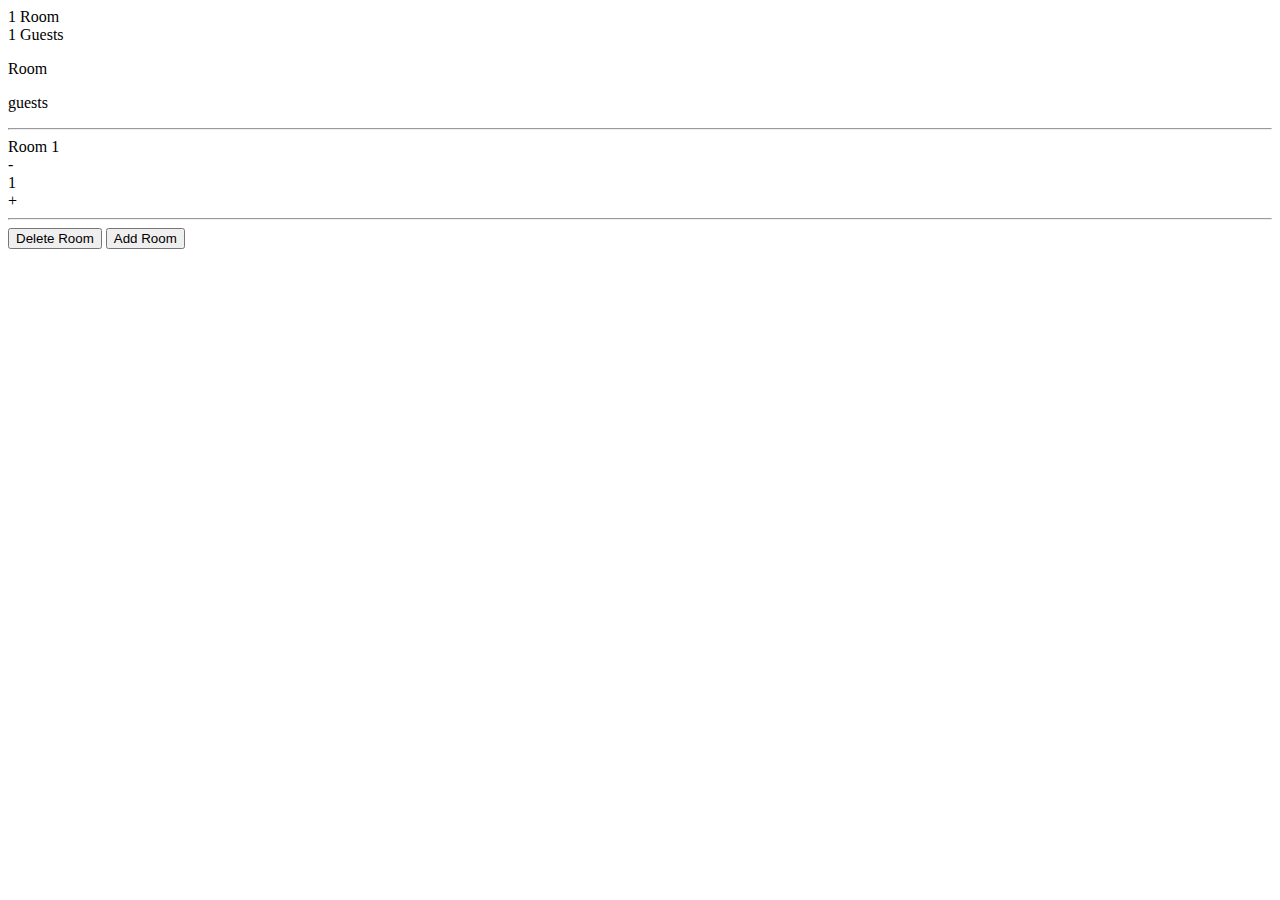
<file: index.html>
<!DOCTYPE html>
<html lang="en">

<head>
    <meta charset="UTF-8">
    <meta name="viewport" content="width=device-width, initial-scale=1.0">
    <title>Document</title>
    <link rel="stylesheet" href="style.css">
</head>

<body>

    <div class="box" id="box1">
        <div id="rooms"><span class="rooms">1</span> Room </div>
        <div id="guests">
        <span class="guests">1</span> Guests
        </div>
    </div>
    <div class="box" id="box2">
        <div class="roomAndGuest">
            <p>Room</p>
            <p>guests</p>
        </div>
        <hr>
        <div class="add-rooms-and-guest">
            <div class="room-counter">Room <span class="room-counting">1</span></div>
            <div class="guest-counter">
            <div class="minus">-</div>
            <div class="guest-count">1</div>
            <div class="plus">+</div>
            </div>
        </div>
        <hr>
        <div id="btns">
            <button class="delete">Delete Room</button>
            <button class="add">Add Room</button>
        </div>

    </div>

    <script src="app.js"></script>


</body>

</html>
</file>
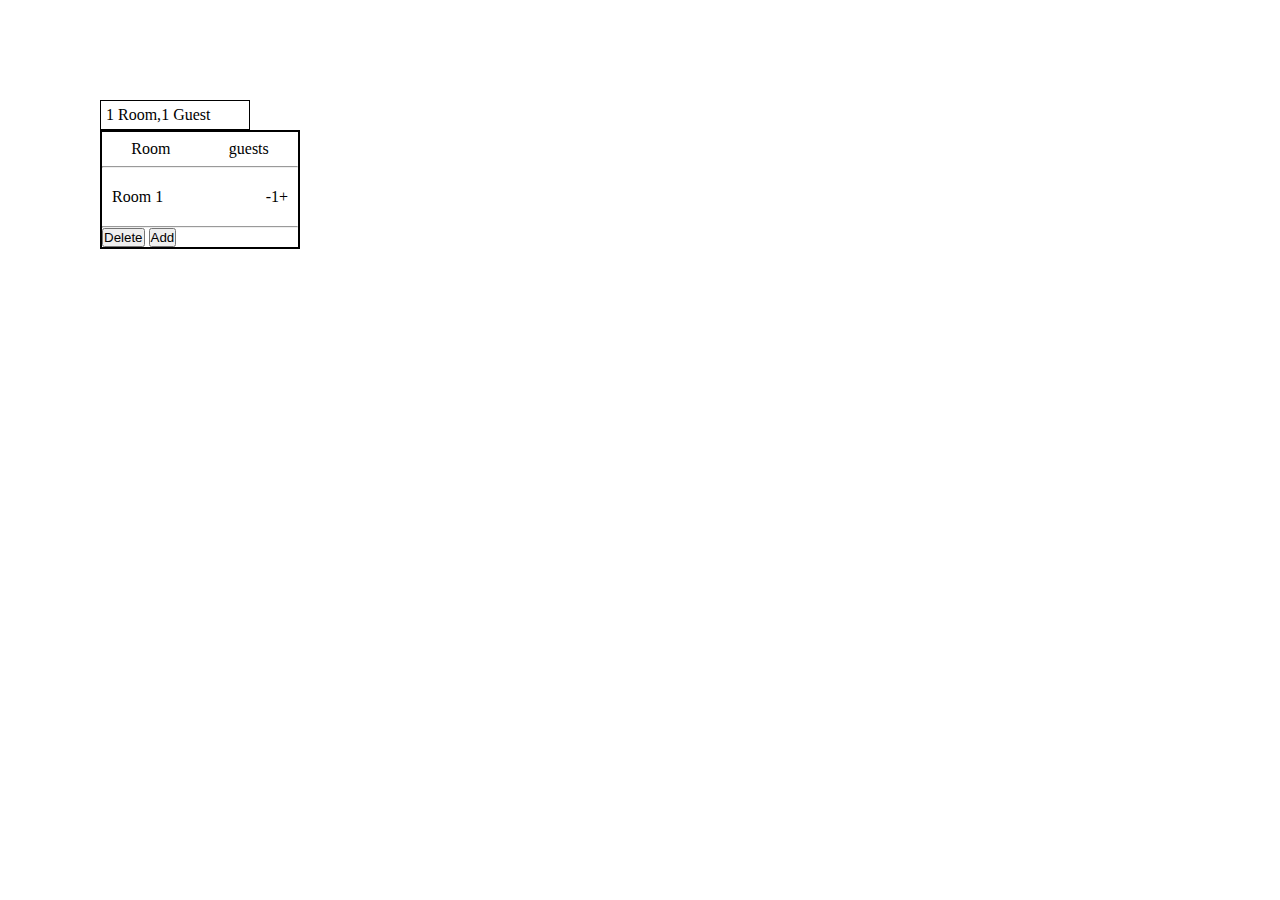
<file: test/index.html>
<!DOCTYPE html>
<html lang="en">
<head>
    <meta charset="UTF-8">
    <meta name="viewport" content="width=device-width, initial-scale=1.0">
    <title>Document</title>
    <link rel="stylesheet" href="style.css">
</head>
<body>

    <div class="box1">
        <p><span id="noOfRooms">1</span> Room,</p>
        <p><span id="noOfGuest">1</span> Guest</p>
    </div>


    <div class="box2">
        <div class="roomAndGuest">
            <p>Room</p>
            <p>guests</p>
        </div>
        <hr>
        
    <div id="guestAndRooms">
        <div class="additionalRooms">
        <div class="noOfRoomDiv">Room <span class="noOfRooms">1</span></div>
        <div class="noOfGuestDiv">
        <div class="minusBtn">-</div>
        <div class="noOfGuests">1</div>
        <div class="plusBtn">+</div>
        </div>
        </div>
    </div>

        <hr>

        <div class="addAndDeleteBtns">
             <button id="delete">Delete</button>
             <button id="add">Add</button>
        </div>
       

        
    </div>





    <script src="two.js"></script>

</body>
</html>
</file>
<file: style.css>
/* *{
    margin: 0;
    padding: 0;
    box-sizing: border-box;
}

body{
    margin: 100px;
}


.box {
    display: block;
    width: 140px;
    height: 30px;
    background-color: lightblue;
    margin: 10px;
    padding: 7px;
  }

 #box1{
    display: flex;
    cursor: pointer;
    user-select: none;
} 

#box2{
    width: 200px;
    max-height: 550px;
    background-color: lightblue;

}

.content{
    display: flex;
    justify-content: space-between;
    align-items: center;
    
}

hr{
    background-color: white;
}

.add-rooms-and-guest{
    display: flex;
    justify-content: space-between;
    align-items: center;
    flex-direction: column;
    margin: 20px 0;
    background-color: lightblue;

}

.add-room-and-guest {
    
    display: flex;
    align-items: center; 
    margin: 20px 0;
}

.room-counting{

}
    
.guest-counter{
    display: flex;
}


.plus , .minus{
    border: 1px solid black;
    width: 25px;
    height: 25px;
    display: flex;
    justify-content: center;
    align-items: center;
    margin-right: 4px;
    cursor: pointer;
}

#btns{
    display: flex;
    justify-content: space-between;
    align-items: center;
    margin: 15px 1px;

}

button{
    border: none;
    width: 90px;
    height: 30px;
    cursor: pointer;
}


.hidden {
    display: none;
}

 */
</file>
<file: test/style.css>
*{
  margin: 0;
  padding: 0;
  box-sizing: border-box;
}

body{
  margin: 100px;
}

.box1{
  border: 1px solid black;
  width: 150px;
  height: 30px;
  display: flex;
  padding: 5px;
  cursor: pointer;
  user-select: none;
}

.box2{
  width: 200px;
  max-height: 500px;
  border: 2px solid black;
  display: flex;
  flex-direction: column;
}

.roomAndGuest{
  display: flex;
  justify-content: space-around;
  align-items: center;
  margin: 8px 0;
}

.additionalRooms{
  display: flex;
  justify-content: space-between;
  align-items: center;
  margin: 20px 10px;
}


.noOfGuestDiv{
  display: flex;
}
</file>
